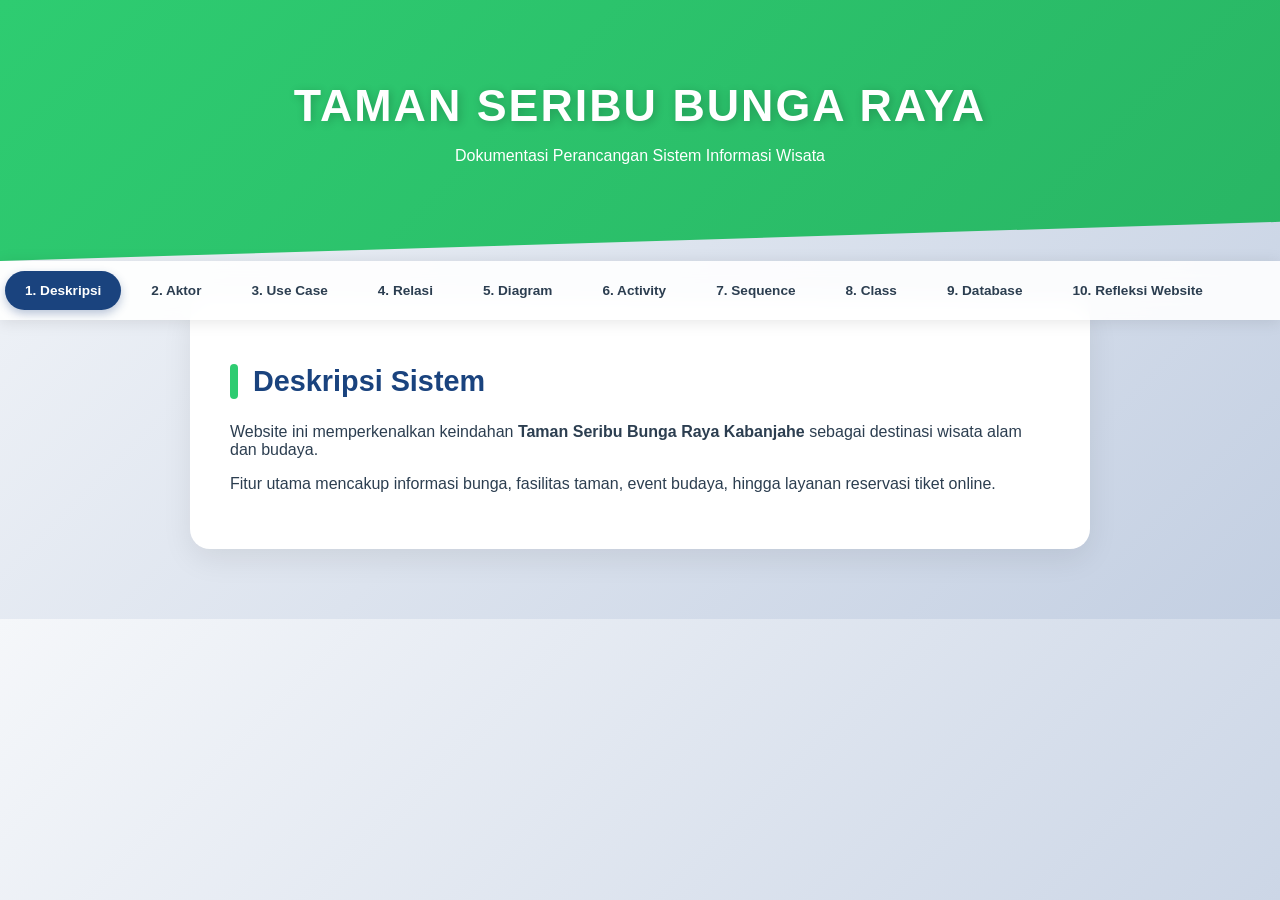
<file: vsc.html>
<!DOCTYPE html>
<html lang="id">
<head>
    <meta charset="UTF-8">
    <meta name="viewport" content="width=device-width, initial-scale=1.0">
    <title>Sistem Informasi Wisata Taman Seribu Bunga Raya</title>
    <link rel="stylesheet" href="https://cdnjs.cloudflare.com/ajax/libs/animate.css/4.1.1/animate.min.css"/>
    <style>
        :root {
            --primary-blue: #1a437e;
            --accent-green: #2ecc71;
            --soft-white: #f8f9fa;
            --text-dark: #2c3e50;
            --glass: rgba(255, 255, 255, 0.9);
        }

        body {
            font-family: 'Poppins', sans-serif;
            margin: 0;
            background: linear-gradient(135deg, #f5f7fa 0%, #c3cfe2 100%);
            color: var(--text-dark);
            scroll-behavior: smooth;
        }

        /* Header dengan Efek Gradient Beranimasi */
        .header {
            background: linear-gradient(-45deg, #1a437e, #2c5e9e, #27ae60, #2ecc71);
            background-size: 400% 400%;
            animation: gradientBG 15s ease infinite;
            color: white;
            text-align: center;
            padding: 80px 20px;
            clip-path: polygon(0 0, 100% 0, 100% 85%, 0% 100%);
        }

        @keyframes gradientBG {
            0% { background-position: 0% 50%; }
            50% { background-position: 100% 50%; }
            100% { background-position: 0% 50%; }
        }

        .header h1 { font-size: 2.8rem; letter-spacing: 2px; margin: 0; text-shadow: 2px 2px 10px rgba(0,0,0,0.2); }

        /* Navigasi Modern */
        .nav-scroll {
            background: var(--glass);
            backdrop-filter: blur(10px);
            position: sticky;
            top: 0;
            z-index: 1000;
            display: flex;
            overflow-x: auto;
            padding: 10px 0;
            box-shadow: 0 2px 15px rgba(0,0,0,0.1);
        }

        .nav-item {
            padding: 12px 20px;
            margin: 0 5px;
            cursor: pointer;
            border-radius: 25px;
            font-weight: 600;
            font-size: 0.85rem;
            transition: all 0.3s ease;
            white-space: nowrap;
        }

        .nav-item:hover { background: var(--primary-blue); color: white; transform: translateY(-2px); }
        .nav-item.active { background: var(--primary-blue); color: white; box-shadow: 0 4px 10px rgba(26, 67, 126, 0.3); }

        /* Kartu Konten */
        .container {
            max-width: 900px;
            margin: -40px auto 50px;
            padding: 20px;
        }

        .step-card {
            background: white;
            border-radius: 20px;
            padding: 40px;
            box-shadow: 0 10px 30px rgba(0,0,0,0.08);
            display: none;
            animation: fadeInUp 0.6s ease;
        }

        .step-card.active { display: block; }

        h2 {
            color: var(--primary-blue);
            display: flex;
            align-items: center;
            font-size: 1.8rem;
        }

        h2::before {
            content: '';
            width: 8px;
            height: 35px;
            background: var(--accent-green);
            margin-right: 15px;
            border-radius: 10px;
        }

        /* Desain List & Tabel */
        .actor-grid {
            display: grid;
            grid-template-columns: repeat(auto-fit, minmax(200px, 1fr));
            gap: 20px;
            margin-top: 20px;
        }

        .actor-card {
            background: var(--soft-white);
            padding: 20px;
            border-radius: 15px;
            border-bottom: 4px solid var(--accent-green);
            transition: 0.3s;
        }

        .actor-card:hover { transform: scale(1.05); background: #fff; box-shadow: 0 5px 15px rgba(0,0,0,0.1); }

        .relasi-item {
            background: #f0fdf4;
            margin: 10px 0;
            padding: 15px;
            border-radius: 10px;
            border-left: 4px solid var(--accent-green);
        }

        /* Animasi Kustom */
        @keyframes fadeInUp {
            from { opacity: 0; transform: translateY(30px); }
            to { opacity: 1; transform: translateY(0); }
        }
    </style>
</head>
<body>

<header class="header">
    <h1 class="animate__animated animate__fadeInDown">TAMAN SERIBU BUNGA RAYA</h1>
    <p class="animate__animated animate__fadeInUp">Dokumentasi Perancangan Sistem Informasi Wisata</p>
</header>

<div class="nav-scroll">
    <div class="nav-item active" onclick="showStep(event, 1)">1. Deskripsi</div>
    <div class="nav-item" onclick="showStep(event, 2)">2. Aktor</div>
    <div class="nav-item" onclick="showStep(event, 3)">3. Use Case</div>
    <div class="nav-item" onclick="showStep(event, 4)">4. Relasi</div>
    <div class="nav-item" onclick="showStep(event, 5)">5. Diagram</div>
    <div class="nav-item" onclick="showStep(event, 6)">6. Activity</div>
    <div class="nav-item" onclick="showStep(event, 7)">7. Sequence</div>
    <div class="nav-item" onclick="showStep(event, 8)">8. Class</div>
    <div class="nav-item" onclick="showStep(event, 9)">9. Database</div>
    <div class="nav-item" onclick="showStep(event, 10)">10. Refleksi Website</div>
</div>

<div class="container">
    <!-- Step 1 -->
    <section id="s1" class="step-card active">
        <h2>Deskripsi Sistem</h2>
        <p>Website ini memperkenalkan keindahan <strong>Taman Seribu Bunga Raya Kabanjahe</strong> sebagai destinasi wisata alam dan budaya.</p>
        <p>Fitur utama mencakup informasi bunga, fasilitas taman, event budaya, hingga layanan reservasi tiket online.</p>
    </section>

    <!-- Step 2 -->
    <section id="s2" class="step-card">
        <h2>Aktor Sistem</h2>
        <div class="actor-grid">
            <div class="actor-card"><strong>Pengunjung</strong><br>Cari info & beli tiket</div>
            <div class="actor-card"><strong>Pengelola</strong><br>Kelola event & fasilitas</div>
            <div class="actor-card"><strong>Admin</strong><br>Verifikasi & pantau transaksi</div>
        </div>
    </section>

    <!-- Step 3 -->
    <section id="s3" class="step-card">
        <h2>Daftar Use Case</h2>
        <p>Aksi utama yang dapat dilakukan dalam sistem:</p>
        <ul>
            <li><strong>Pengunjung:</strong> Pesan Tiket, Lihat Event, Beri Ulasan.</li>
            <li><strong>Pengelola:</strong> Tambah Event, Konfirmasi Reservasi.</li>
            <li><strong>Admin:</strong> Kelola Pengguna, Tangani Komplain.</li>
        </ul>
    </section>

    <!-- Step 4 -->
    <section id="s4" class="step-card">
        <h2>Relasi (Hubungan)</h2>
        <div class="relasi-item"><strong>Association:</strong> Hubungan langsung aktor dengan fungsi (ex: Pengunjung → Pesan Tiket).</div>
        <div class="relasi-item"><strong>Include:</strong> Fungsi wajib (Pesan Tiket <i>pasti</i> butuh Bayar Tiket).</div>
        <div class="relasi-item"><strong>Extend:</strong> Fungsi opsional (Beri Ulasan setelah Lihat Event).</div>
    </section>

    <!-- Step 5 -->
    <section id="s5" class="step-card">
        <h2>Use Case Diagram</h2>
        <p>peta visual bagaimana pengguna berinteraksi dengan fitur website.</p>
        <div style="background: #eee; height: 250px; display: flex; align-items: center; justify-content: center; border-radius: 15px;">
            <p><img src="drawiorpl1.png" alt=""
                style="width: 250px; height: auto;""></p>
        </div>
    </section>


    <section id="s6" class="step-card"><h2>Activity Diagram</h2><p> <img src="image.jpg" alt="Activity Diagram Taman" style="width: 100%; max-width: 800px; border-radius: 8px; box-shadow: 0 4px 8px rgba(0,0,0,0.1);"></p>
    <!-- Penjelasan Aktor -->
    <div class="actor-explanation" style="margin-top: 20px;">
        <div style="margin-bottom: 15px;">
            <strong style="color: #2c3e50;">👤 Pengunjung:</strong>
            <p style="margin: 5px 0 0 20px;">Memulai dengan memesan & membayar tiket secara online, melakukan check-in di lokasi, dan memberikan ulasan setelah kunjungan.</p>
        </div>
        
        <div style="margin-bottom: 15px;">
            <strong style="color: #2c3e50;">👮 Pengelola Taman:</strong>
            <p style="margin: 5px 0 0 20px;">Bertanggung jawab memverifikasi tiket pengunjung di gerbang dan memantau serta memperbarui status fasilitas taman secara rutin.</p>
        </div>
        
        <div style="margin-bottom: 15px;">
            <strong style="color: #2c3e50;">⚙️ Admin Sistem:</strong>
            <p style="margin: 5px 0 0 20px;">Mengelola konten (harga/info), memantau laporan pendapatan, serta mengelola akun atau maintenance data pengguna.</p>
        </div>
    </div>
</section>
    </section>
   
    
    <section id="s7" class="step-card"><h2>Sequence Diagram</h2><p>Urutan interaksi antar objek sistem.</p>
    
    <!-- Area Gambar -->
    <div class="diagram-container" style="text-align: center; margin: 20px 0;">
        <img src="sequenceimage.png" alt="Sequence Diagram Taman" style="width: 100%; max-width: 800px; border-radius: 8px; box-shadow: 0 4px 15px rgba(0,0,0,0.1);">
    </div>

    <!-- Penjelasan Singkat Alur -->
    <div class="sequence-explanation" style="margin-top: 20px;">
        <div class="relasi-item">
            <strong>1. Alur Pemesanan:</strong> 
            <span>Pengunjung memilih tiket → Sistem hitung total → Database simpan data → Admin verifikasi bayar.</span>
        </div>
        <div class="relasi-item">
            <strong>2. Alur Check-in:</strong> 
            <span>Pengunjung tunjukkan tiket → Pengelola scan → Sistem cek validitas di Database → Status berubah.</span>
        </div>
    </div>
</section>

    <section id="s8" class="step-card"><h2>Class Diagram</h2><p>Struktur data dan tabel utama.</p>
    <!-- Area Gambar -->
    <div class="diagram-container" style="text-align: center; margin: 20px 0;">
        <img src="classimage.png" alt="Class Diagram Taman" style="width: 100%; max-width: 800px; border-radius: 8px; box-shadow: 0 4px 15px rgba(0,0,0,0.1);">
    </div>

    <!-- Penjelasan Struktur -->
    <div class="actor-grid">
        <div class="actor-card">
            <strong>Entitas Pengguna</strong><br>
            Mengelola data login untuk Pengunjung, Pengelola, dan Admin.
        </div>
        <div class="actor-card">
            <strong>Entitas Transaksi</strong><br>
            Mengelola data Tiket, Pembayaran, dan status verifikasi.
        </div>
        <div class="actor-card">
            <strong>Entitas Konten</strong><br>
            Mengelola database Koleksi Bunga, Jadwal Event, dan Ulasan.
        </div>
    </div>
</section>
    <section id="s9" class="step-card"><h2>Database Design</h2>
        <!-- TOMBOL KE WEBSITE -->
    <div style="text-align:center; margin:20px 0;">
        <a href="index.html" target="_blank" 
           style="background:#004aad; color:white; padding:12px 25px; border-radius:8px; text-decoration:none;">
           🔗 Buka Website
        </a>
    </div>

    <!-- ATAU TAMPILKAN LANGSUNG -->
    <iframe src="index.html" 
            style="width:100%; height:500px; border-radius:12px; border:1px solid #e2e8f0;">
    </iframe>

    <div class="tip-box">
        Prototype ini merupakan hasil implementasi dari Use Case, Activity, dan Class Diagram.
    </div><p>Penyimpanan data bunga dan transaksi.</p></section>
    <section id="s10" class="step-card"><h2>Refleksi Website</h2><p>Refleksi dari Taman Seribu Bunga Raya adalah tentang rehat sejenak. Tempat ini mengajarkan bahwa untuk mekar dengan indah, kita butuh lingkungan yang mendukung dan waktu yang tepat. Pulang dari sana, seseorang tidak hanya membawa galeri foto yang penuh, tapi juga perasaan yang lebih ringan dan apresiasi yang lebih dalam terhadap alam.

"Bunga tidak pernah bersaing dengan bunga di sebelahnya; ia hanya mekar." — Sebuah pesan yang tersirat kuat di sela-sela jalan setapak taman ini..</p></section>
</div>

<script>
    function showStep(event, stepNumber) {
        // Hapus class active dari semua card
        document.querySelectorAll('.step-card').forEach(card => card.classList.remove('active'));
        // Hapus class active dari semua nav-item
        document.querySelectorAll('.nav-item').forEach(item => item.classList.remove('active'));
        
        // Tampilkan card yang diklik
        document.getElementById('s' + stepNumber).classList.add('active');
        // Set nav-item jadi active
        event.currentTarget.classList.add('active');
        
        // Scroll halus ke konten
        window.scrollTo({ top: document.querySelector('.nav-scroll').offsetTop - 20, behavior: 'smooth' });
    }
</script>

</body>
</html>
</file>
